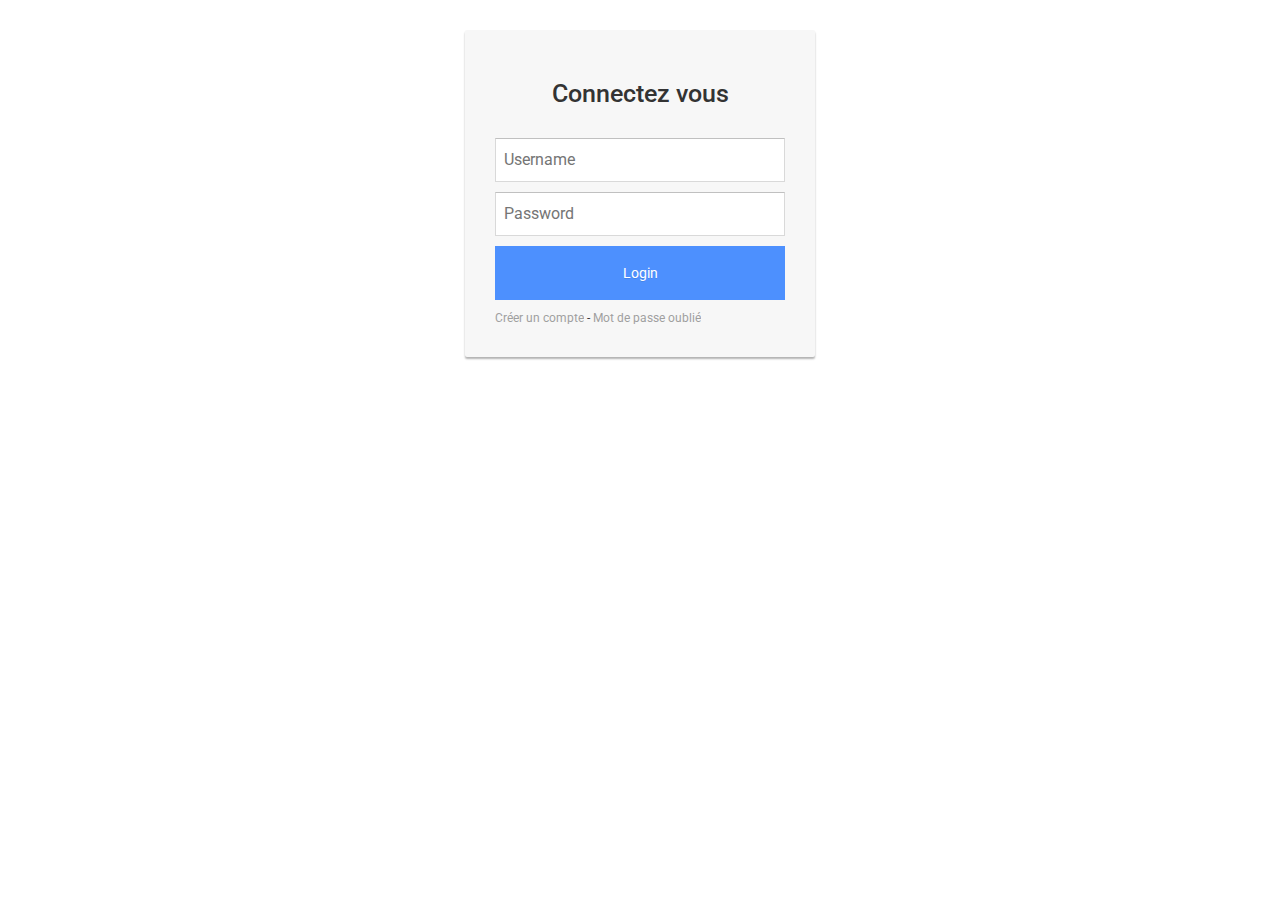
<file: LaCuillere-war/web/Login.html>
<!DOCTYPE html>
<!--
To change this license header, choose License Headers in Project Properties.
To change this template file, choose Tools | Templates
and open the template in the editor.
-->
<html>
    <head>
        <title>TODO supply a title</title>
        <meta charset="UTF-8">
        <meta name="viewport" content="width=device-width, initial-scale=1.0">
        <link rel="stylesheet" type="text/css" href="login.css">
        <!-- Latest compiled and minified CSS -->
        <link rel="stylesheet" href="https://maxcdn.bootstrapcdn.com/bootstrap/3.3.7/css/bootstrap.min.css">
        <!-- jQuery library -->
        <script src="https://ajax.googleapis.com/ajax/libs/jquery/3.1.1/jquery.min.js"></script>
        <!-- Latest compiled JavaScript -->
        <script src="https://maxcdn.bootstrapcdn.com/bootstrap/3.3.7/js/bootstrap.min.js"></script>
    </head>
    <body>
        <!--a href="#" data-toggle="modal" data-target="#login-modal">Login</a-->
        <div >
            <!--class="modal fade" id="login-modal" tabindex="0" role="dialog" aria-labelledby="myModalLabel" aria-hidden="true" style="display: none;" -->
            <div class="modal-dialog">
                <div class="loginmodal-container">
                    <h1>Connectez vous </h1><br>
                    <form method="POST" action="servletAuthentification" >
                        <input type="text" name="user" placeholder="Username">
                        <input type="password" name="pass" placeholder="Password">
                        <input type="submit" name="login" class="login loginmodal-submit" value="Login">
                    </form>
                    <div class="login-help">
                        <a href="Register.html">Créer un compte</a> - <a href="#">Mot de passe oublié</a>
                    </div>
                </div>
            </div>
        </div>
    </body>
</html>
</file>
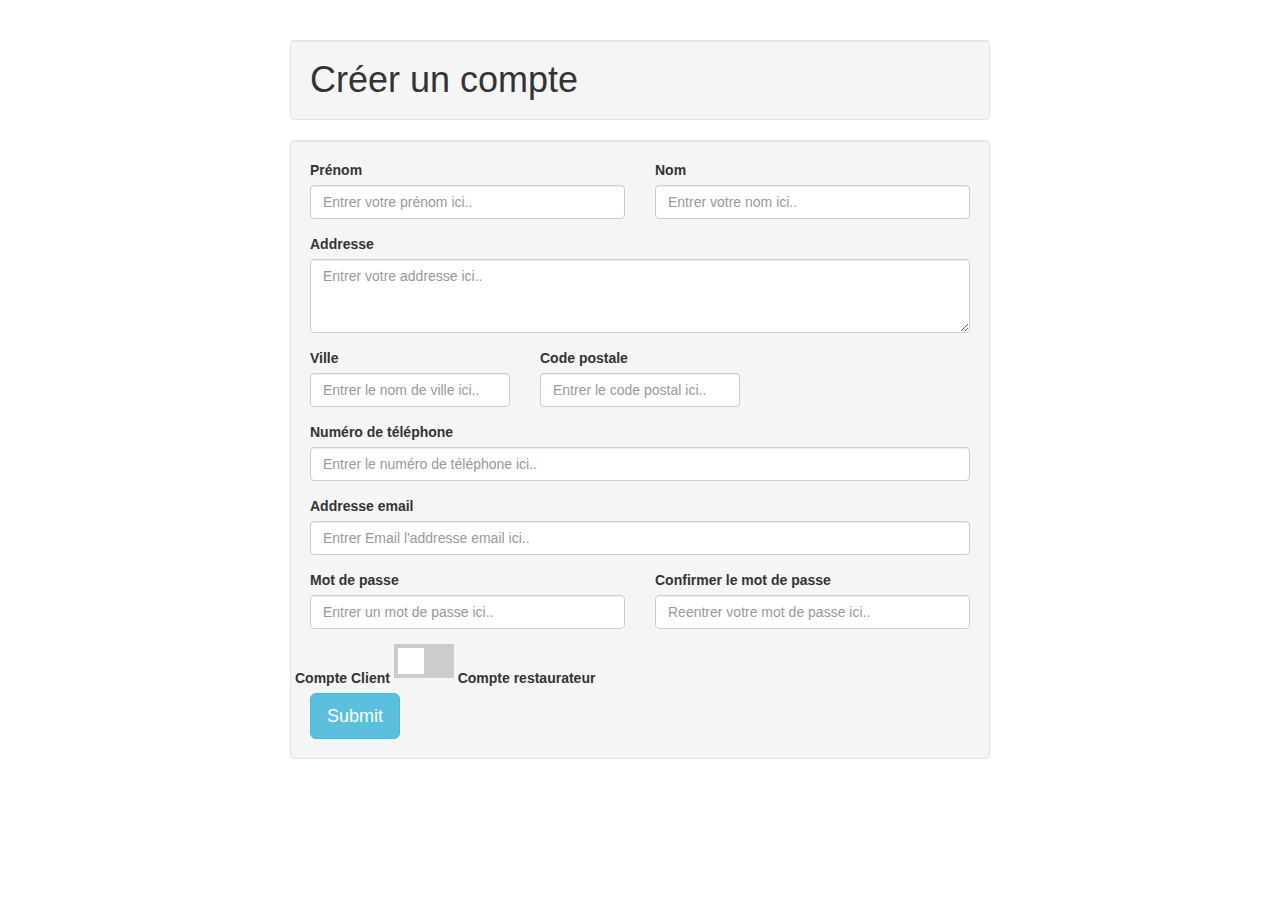
<file: LaCuillere-war/web/Register.html>
<!DOCTYPE html>
<!--
To change this license header, choose License Headers in Project Properties.
To change this template file, choose Tools | Templates
and open the template in the editor.
-->
<html>
    <head>
        <title>TODO supply a title</title>
        <meta charset="UTF-8">
        <meta name="viewport" content="width=device-width, initial-scale=1.0">
        <link rel="stylesheet" type="text/css" href="Register.css">
        <!-- Latest compiled and minified CSS -->
        <link rel="stylesheet" href="https://maxcdn.bootstrapcdn.com/bootstrap/3.3.7/css/bootstrap.min.css">
        <!-- jQuery library -->
        <script src="https://ajax.googleapis.com/ajax/libs/jquery/3.1.1/jquery.min.js"></script>
        <!-- Latest compiled JavaScript -->
        <script src="https://maxcdn.bootstrapcdn.com/bootstrap/3.3.7/js/bootstrap.min.js"></script>
    </head>
    <body>
        <div class="container">
            <h1 class="well">Créer un compte</h1>
            <div class="col-lg-12 well">
                <div class="row">
                    <form method="GET" action="servletEnregistrer">
                        <div class="col-sm-12">
                            <div class="row">
                                <div class="col-sm-6 form-group">
                                    <label>Prénom</label>
                                    <input type="text" name="prenom" placeholder="Entrer votre prénom ici.." class="form-control">
                                </div>
                                <div class="col-sm-6 form-group">
                                    <label>Nom</label>
                                    <input type="text" name="nom" placeholder="Entrer votre nom ici.." class="form-control">
                                </div>
                            </div>					
                            <div class="form-group">
                                <label>Addresse</label>
                                <textarea name="addresse"  placeholder="Entrer votre addresse ici.." rows="3" class="form-control"></textarea>
                            </div>	
                            <div class="row">
                                <div class="col-sm-4 form-group">
                                    <label>Ville</label>
                                    <input name="ville" type="text" placeholder="Entrer le nom de ville ici.." class="form-control">
                                </div>	
                                <div class="col-sm-4 form-group">
                                    <label>Code postale</label>
                                    <input name="codePostale" type="text" placeholder="Entrer le code postal ici.." class="form-control">
                                </div>		
                            </div>
                            <div class="form-group">
                                <label>Numéro de téléphone</label>
                                <input name="telephone" type="text" placeholder="Entrer le numéro de téléphone ici.." class="form-control">
                            </div>		
                            <div class="form-group">
                                <label>Addresse email</label>
                                <input name="mail" type="text" placeholder="Entrer Email l'addresse email ici.." class="form-control">
                            </div>	
                            <div class="row">
                                <div class="col-sm-6 form-group">
                                    <label>Mot de passe</label>
                                    <input name="pass" type="password" placeholder="Entrer un mot de passe ici.." class="form-control">
                                </div>		
                                <div class="col-sm-6 form-group">
                                    <label>Confirmer le mot de passe</label>
                                    <input name="confPass" type="password" placeholder="Reentrer votre mot de passe ici.." class="form-control">
                                </div>	
                            </div>
                            <div class="row" style="padding-top: 0px;">
                                <label >Compte Client</label>
                                <label class="switch">
                                    <input type="checkbox" name="profile">
                                    <div class="slider"></div>
                                </label>
                                <label>Compte restaurateur</label>
                            </div>
                            <!--input type="checkbox" checked data-toggle="toggle" data-on="Ready" data-off="Not Ready" data-onstyle="success" data-offstyle="danger"-->
                            <button type="submit" class="btn btn-lg btn-info">Submit</button>					
                        </div>
                    </form> 
                </div>
            </div>
        </div>
    </body>
</html>
</file>
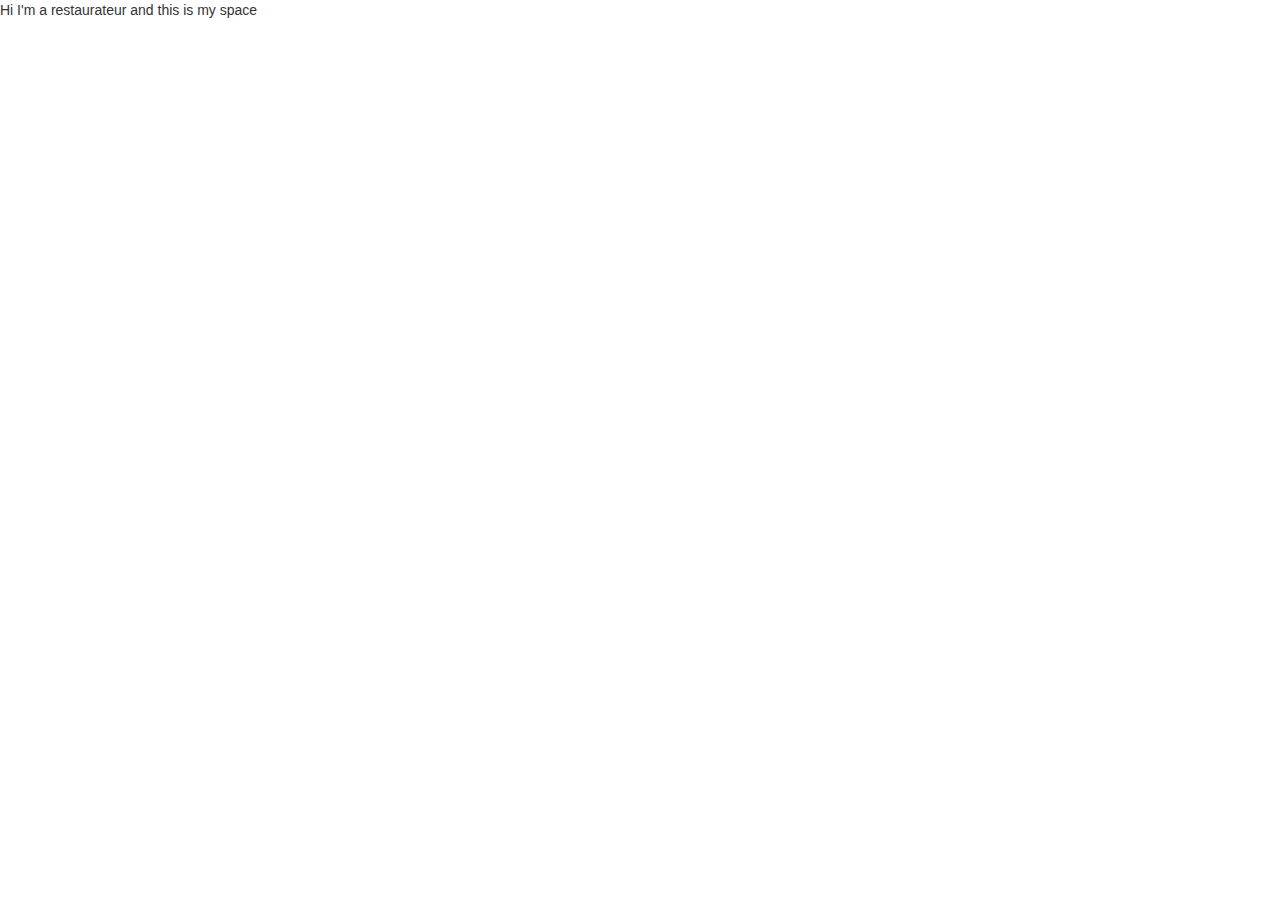
<file: LaCuillere-war/web/RestaurateurHome.html>
<!DOCTYPE html>
<!--
To change this license header, choose License Headers in Project Properties.
To change this template file, choose Tools | Templates
and open the template in the editor.
-->
<html>
    <head>
        <title>TODO supply a title</title>
        <meta charset="UTF-8">
        <meta name="viewport" content="width=device-width, initial-scale=1.0">
        <link rel="stylesheet" type="text/css" href="RestaurateurHome.css">
        <!-- Latest compiled and minified CSS -->
        <link rel="stylesheet" href="https://maxcdn.bootstrapcdn.com/bootstrap/3.3.7/css/bootstrap.min.css">
        <!-- jQuery library -->
        <script src="https://ajax.googleapis.com/ajax/libs/jquery/3.1.1/jquery.min.js"></script>
        <!-- Latest compiled JavaScript -->
        <script src="https://maxcdn.bootstrapcdn.com/bootstrap/3.3.7/js/bootstrap.min.js"></script>
    </head>
    <body>
        <div>Hi I'm a restaurateur and this is my space</div>
        <div></div>
    </body>
</html>
</file>
<file: LaCuillere-war/web/login.css>
/*
To change this license header, choose License Headers in Project Properties.
To change this template file, choose Tools | Templates
and open the template in the editor.
*/
/* 
    Created on : Dec 31, 2016, 11:09:42 PM
    Author     : Ibra
*/

@import url(http://fonts.googleapis.com/css?family=Roboto);

/****** LOGIN MODAL ******/
.loginmodal-container {
  padding: 30px;
  max-width: 350px;
  width: 100% !important;
  background-color: #F7F7F7;
  margin: 0 auto;
  border-radius: 2px;
  box-shadow: 0px 2px 2px rgba(0, 0, 0, 0.3);
  overflow: hidden;
  font-family: roboto;
}

.loginmodal-container h1 {
  text-align: center;
  font-size: 1.8em;
  font-family: roboto;
}

.loginmodal-container input[type=submit] {
  width: 100%;
  display: block;
  margin-bottom: 10px;
  position: relative;
}

.loginmodal-container input[type=text], input[type=password] {
  height: 44px;
  font-size: 16px;
  width: 100%;
  margin-bottom: 10px;
  -webkit-appearance: none;
  background: #fff;
  border: 1px solid #d9d9d9;
  border-top: 1px solid #c0c0c0;
  /* border-radius: 2px; */
  padding: 0 8px;
  box-sizing: border-box;
  -moz-box-sizing: border-box;
}

.loginmodal-container input[type=text]:hover, input[type=password]:hover {
  border: 1px solid #b9b9b9;
  border-top: 1px solid #a0a0a0;
  -moz-box-shadow: inset 0 1px 2px rgba(0,0,0,0.1);
  -webkit-box-shadow: inset 0 1px 2px rgba(0,0,0,0.1);
  box-shadow: inset 0 1px 2px rgba(0,0,0,0.1);
}

.loginmodal {
  text-align: center;
  font-size: 14px;
  font-family: 'Arial', sans-serif;
  font-weight: 700;
  height: 36px;
  padding: 0 8px;
/* border-radius: 3px; */
/* -webkit-user-select: none;
  user-select: none; */
}

.loginmodal-submit {
  /* border: 1px solid #3079ed; */
  border: 0px;
  color: #fff;
  text-shadow: 0 1px rgba(0,0,0,0.1); 
  background-color: #4d90fe;
  padding: 17px 0px;
  font-family: roboto;
  font-size: 14px;
  /* background-image: -webkit-gradient(linear, 0 0, 0 100%,   from(#4d90fe), to(#4787ed)); */
}

.loginmodal-submit:hover {
  /* border: 1px solid #2f5bb7; */
  border: 0px;
  text-shadow: 0 1px rgba(0,0,0,0.3);
  background-color: #357ae8;
  /* background-image: -webkit-gradient(linear, 0 0, 0 100%,   from(#4d90fe), to(#357ae8)); */
}

.loginmodal-container a {
  text-decoration: none;
  color: #666;
  font-weight: 400;
  text-align: center;
  display: inline-block;
  opacity: 0.6;
  transition: opacity ease 0.5s;
} 

.login-help{
  font-size: 12px;
}
</file>
<file: LaCuillere-war/web/Register.css>
/*
To change this license header, choose License Headers in Project Properties.
To change this template file, choose Tools | Templates
and open the template in the editor.
*/
/* 
    Created on : Jan 5, 2017, 1:01:19 PM
    Author     : Ibra
*/

@import "font-awesome.min.css";
/* Space out content a bit */
body {
    padding-top: 20px;
    padding-bottom: 20px;
}

/* Everything but the jumbotron gets side spacing for mobile first views */
.header,
.marketing,
.footer {
    padding-right: 15px;
    padding-left: 15px;
}

/* Custom page header */
.header {
    border-bottom: 1px solid #e5e5e5;
}
/* Make the masthead heading the same height as the navigation */
.header h3 {
    padding-bottom: 19px;
    margin-top: 0;
    margin-bottom: 0;
    line-height: 40px;
}

/* Custom page footer */
.footer {
    padding-top: 19px;
    color: #777;
    border-top: 1px solid #e5e5e5;
}

/* Customize container */
@media (min-width: 768px) {
    .container {
        max-width: 730px;
    }
}
.container-narrow > hr {
    margin: 30px 0;
}

/* Main marketing message and sign up button */
.jumbotron {
    text-align: center;
    border-bottom: 1px solid #e5e5e5;
}
.jumbotron .btn {
    padding: 14px 24px;
    font-size: 21px;
}

/* Supporting marketing content */
.marketing {
    margin: 40px 0;
}
.marketing p + h4 {
    margin-top: 28px;
}

/* Responsive: Portrait tablets and up */
@media screen and (min-width: 768px) {
    /* Remove the padding we set earlier */
    .header,
    .marketing,
    .footer {
        padding-right: 0;
        padding-left: 0;
    }
    /* Space out the masthead */
    .header {
        margin-bottom: 30px;
    }
    /* Remove the bottom border on the jumbotron for visual effect */
    .jumbotron {
        border-bottom: 0;
    }
}
/* The switch - the box around the slider */
.switch {
    position: relative;
    display: inline-block;
    width: 60px;
    height: 34px;
}

/* Hide default HTML checkbox */
.switch input {display:none;}

/* The slider */
.slider {
    position: absolute;
    cursor: pointer;
    top: 0;
    left: 0;
    right: 0;
    bottom: 0;
    background-color: #ccc;
    -webkit-transition: .4s;
    transition: .4s;
}

.slider:before {
    position: absolute;
    content: "";
    height: 26px;
    width: 26px;
    left: 4px;
    bottom: 4px;
    background-color: white;
    -webkit-transition: .4s;
    transition: .4s;
}

input:checked + .slider {
    background-color: #2196F3;
}

input:focus + .slider {
    box-shadow: 0 0 1px #2196F3;
}

input:checked + .slider:before {
    -webkit-transform: translateX(26px);
    -ms-transform: translateX(26px);
    transform: translateX(26px);
}

/* Rounded sliders */
.slider.round {
    border-radius: 34px;
}

.slider.round:before {
    border-radius: 50%;
}
</file>
<file: LaCuillere-war/web/RestaurateurHome.css>
/*
To change this license header, choose License Headers in Project Properties.
To change this template file, choose Tools | Templates
and open the template in the editor.
*/
/* 
    Created on : Jan 19, 2017, 8:46:12 AM
    Author     : Ibra
*/
</file>
